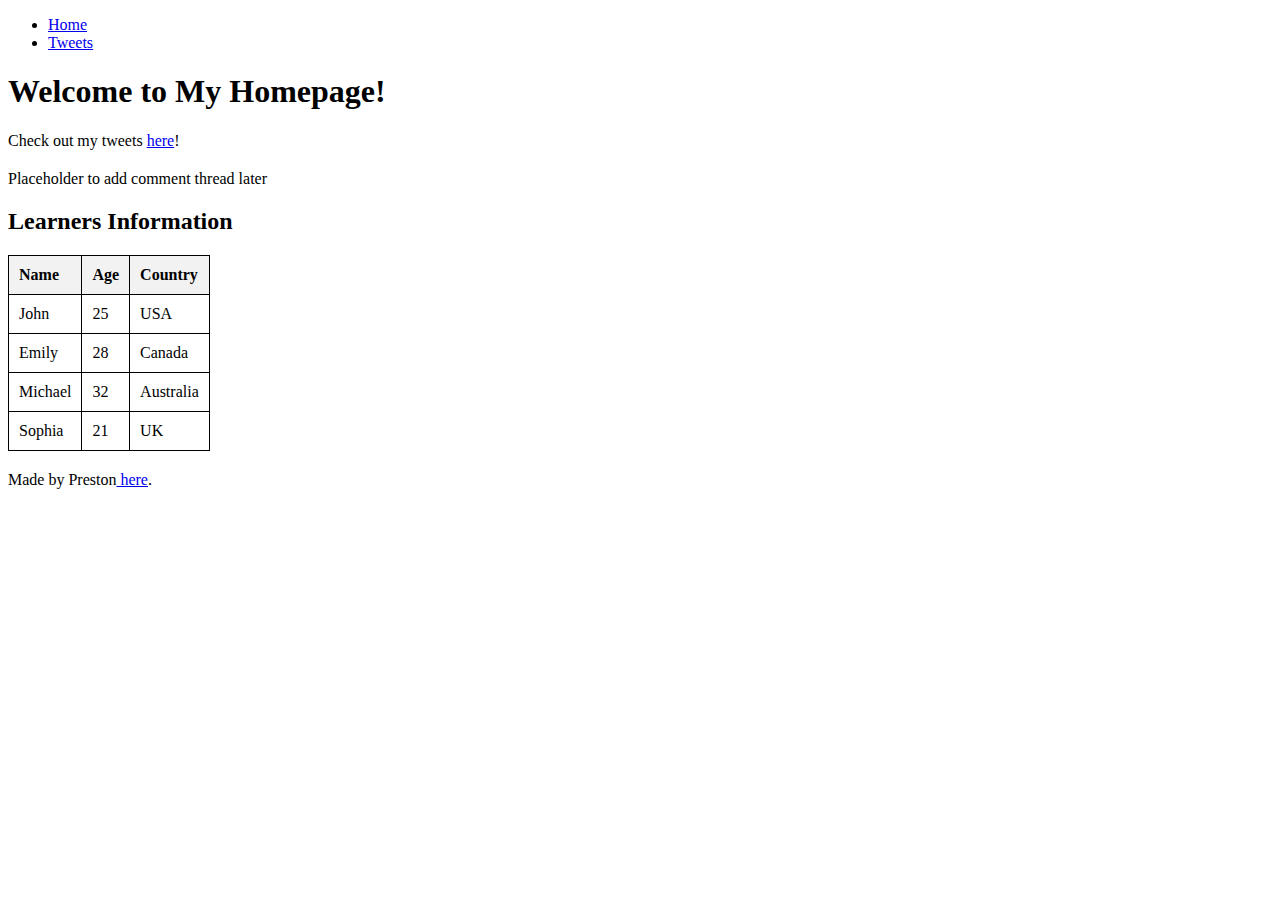
<file: html_basic/index.html>
<!DOCTYPE html>
<html lang="en">
  <head>
    <meta charset="UTF-8" />
    <meta name="viewport" content="width=device-width, initial-scale=1.0" />
    <title>Home</title>
    <style>
      table {
        width: 10%;
        border-collapse: collapse;
      }

      th,
      td {
        padding: 10px;
        text-align: left;
        border-bottom: 1px solid #ddd;
        border: 1px solid black;
      }

      th {
        background-color: #f2f2f2;
      }

      tr:hover {
        background-color: #f5f5f5;
      }

      article {
        margin-bottom: 20px;
      }
    </style>
  </head>
  <body>
    <header>
      <ul>
        <li><a href="index.html">Home</a></li>
        <li><a href="tweets.html">Tweets</a></li>
      </ul>
    </header>
    <main>
      <article>
        <h1>Welcome to My Homepage!</h1>
        <p>Check out my tweets <a href="tweets.html">here</a>!</p>
      </article>
      <aside>
        <p>Placeholder to add comment thread later</p>
      </aside>
      <article>
        <h2>Learners Information</h2>
        <table>
          <thead>
            <tr>
              <th>Name</th>
              <th>Age</th>
              <th>Country</th>
            </tr>
          </thead>
          <tbody>
            <tr>
              <td>John</td>
              <td>25</td>
              <td>USA</td>
            </tr>
            <tr>
              <td>Emily</td>
              <td>28</td>
              <td>Canada</td>
            </tr>
            <tr>
              <td>Michael</td>
              <td>32</td>
              <td>Australia</td>
            </tr>
            <tr>
              <td>Sophia</td>
              <td>21</td>
              <td>UK</td>
            </tr>
          </tbody>
        </table>
      </article>
    </main>
    <footer>
      <p>
        Made by Preston<a
          href="https://github.com/preston-56/alx_html_css"
          target="_blank"
        >
        here</a
        >.
      </p>
    </footer>
  </body>
</html>
</file>
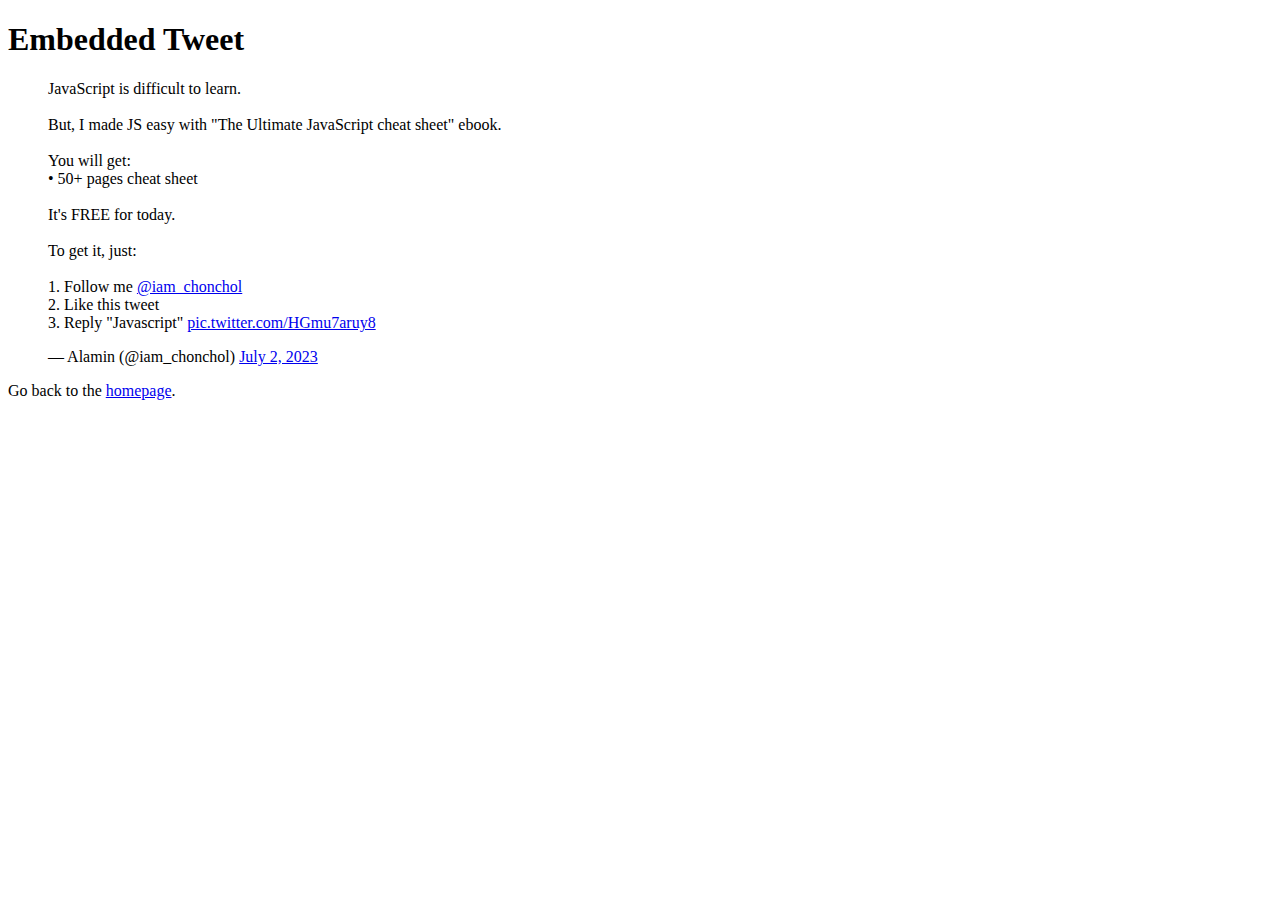
<file: html_basic/tweets.html>
<!DOCTYPE html>
<html lang="en">
  <head>
    <meta charset="UTF-8" />
    <meta name="viewport" content="width=device-width, initial-scale=1.0" />
    <title>Tweets</title>
  </head>
  <body>
    <h1>Embedded Tweet</h1>
    <blockquote class="twitter-tweet" data-theme="dark">
      <p lang="en" dir="ltr">
        JavaScript is difficult to learn.<br /><br />But, I made JS easy with
        &quot;The Ultimate JavaScript cheat sheet&quot; ebook.<br /><br />You
        will get:<br />• 50+ pages cheat sheet<br /><br />It&#39;s FREE for
        today.<br /><br />To get it, just:<br /><br />1. Follow me
        <a href="https://twitter.com/iam_chonchol?ref_src=twsrc%5Etfw"
          >@iam_chonchol</a
        ><br />2. Like this tweet<br />3. Reply &quot;Javascript&quot;
        <a href="https://t.co/HGmu7aruy8">pic.twitter.com/HGmu7aruy8</a>
      </p>
      &mdash; Alamin (@iam_chonchol)
      <a
        href="https://twitter.com/iam_chonchol/status/1675505059902177282?ref_src=twsrc%5Etfw"
        >July 2, 2023</a
      >
    </blockquote>
    <script
      async
      src="https://platform.twitter.com/widgets.js"
      charset="utf-8"
    ></script>
    <p>Go back to the <a href="index.html">homepage</a>.</p>
  </body>
</html>
</file>
